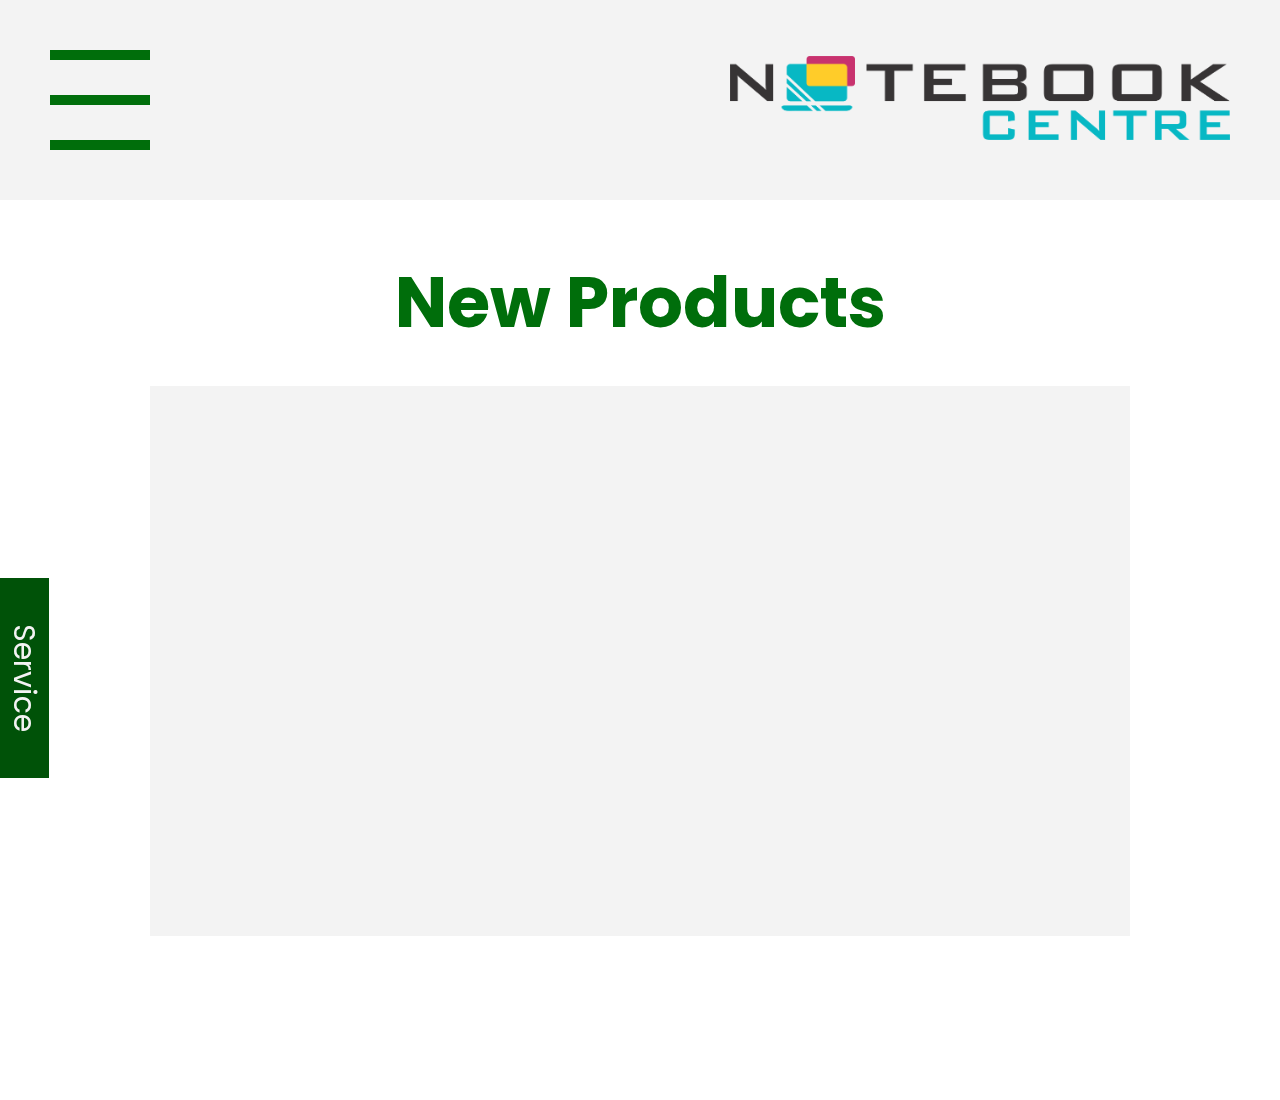
<file: ShopFiltrationPage/index.html>
<!DOCTYPE html>
<html lang="en">
    <head>
        <meta charset="UTF-8">
        <meta name="viewport" content="width=device-width, initial-scale=1.0">
        <link rel="stylesheet" href="./lib/css/font.css">
        <link rel="stylesheet" href="./lib/css/normalize.css">
        <link rel="stylesheet" href="./lib/css/style.css">
        <link rel="stylesheet" href="./lib/css/media.css">
        <link rel="stylesheet" href="./lib/css/animations.css">
        <link rel="stylesheet" href="./lib/css/scrollbar.css">
        <title>Shop Filtration Page</title>
    </head>
    <body>
        <div class="page">       
            <navbar class="header__modal_menu modal_menu">
                <div class="modal_menu__pointer"></div>
            </navbar>

            <div class="page__product_loading_modal">
                <div class="modal_rotating_circle">
                    <div class="modal_rotating_circle_line"></div>
                    <div class="modal_rotating_circle_line"></div>
                </div>
            </div>
            
            <header class="page__header header">

                <div class="header__menu_btn closed">
                    <div class="header__menu_btn_open_line"></div>
                    <div class="header__menu_btn_open_line"></div>
                    <div class="header__menu_btn_open_line"></div>

                    <div class="header__menu_btn_close_line"></div>
                    <div class="header__menu_btn_close_line"></div>
                </div>

                <button class="header__back_btn">
                    <img src="./lib/img/svg/arrow.svg" alt="arrow" width="125" height="125">
                </button>

                <h1 class="header__category_name"></h1> 

                <div class="header__logo">
                    <img src="./lib/img/logo.png" alt="logo" width="300">
                </div>
            </header>

            <main class="page__main main">

                <div class="main__start_page start_page">

                    <h1>New Products</h1>

                    <div class="start_page__slider slider">
                        <button class="slider__toLeftBtn" id="toLeftBtn">
                            <img src="./lib/img/svg/arrow.svg" alt="slider-btn-arrow">
                        </button>

                        <div class="slider__current_images"></div>

                        <button class="slider__toRightBtn" id="toRightBtn">
                            <img src="./lib/img/svg/arrow.svg" alt="slider-btn-arrow">
                        </button>
                    </div>
                </div>

                <aside class="main__filtration">
                    <div class="main__filtration__product_name_box">
                        <h2>Filtering Panel</h2>

                        <div class="main__filtration_prodname">
                            <div class="prodname_animation"></div>

                            <input type="text" name="productName" id="productNameInp" placeholder="Enter Product Name">

                            <button class="main__filtration_prodname_btn" id="ResetBtn">Reset</button>

                            <button class="main__filtration_prodname_btn" id="SearchBtn">
                                <img src="./lib/img/svg/search.svg" width="45">
                            </button>
                        </div>
                    </div>
                    
                    <div class="main__filtration__price_box">
                        <h2>Price</h2>

                        <div class="main__filtration__price_box_inputs">
                            <input type="number" name="minPrice" id="minPriceInp" placeholder="Min">

                            <span>To</span>
                            
                            <input type="number" name="maxPrice" id="maxPriceInp" placeholder="Max">
                        </div>

                        <div class="main__filtration__price_bars">
                           <input type="range" name="minPriceBar" class="main__filtration__price_bar" id="minPrice" min="0" max="250000" step="10" value="0">

                           <input type="range" name="maxPriceBar" class="main__filtration__price_bar" id="maxPrice" min="0" max="250000" step="10" value="0">
                        </div>

                    </div>
                </aside>

                <section class="main__products products closed">
                    <div class="modal_loading">
                        <div class="modal_rotating_circle" id="filterLoading">
                            <div class="modal_rotating_circle_line"></div>
                            <div class="modal_rotating_circle_line"></div>
                        </div>
                    </div>
                </section>

                <a class="main__serviceBtn" href="https://service.notebookcentre.am/">Service</a>
            </main>
        </div>

        <script src="./lib/js/script.js" type="module"></script>
    </body>
</html>
</file>
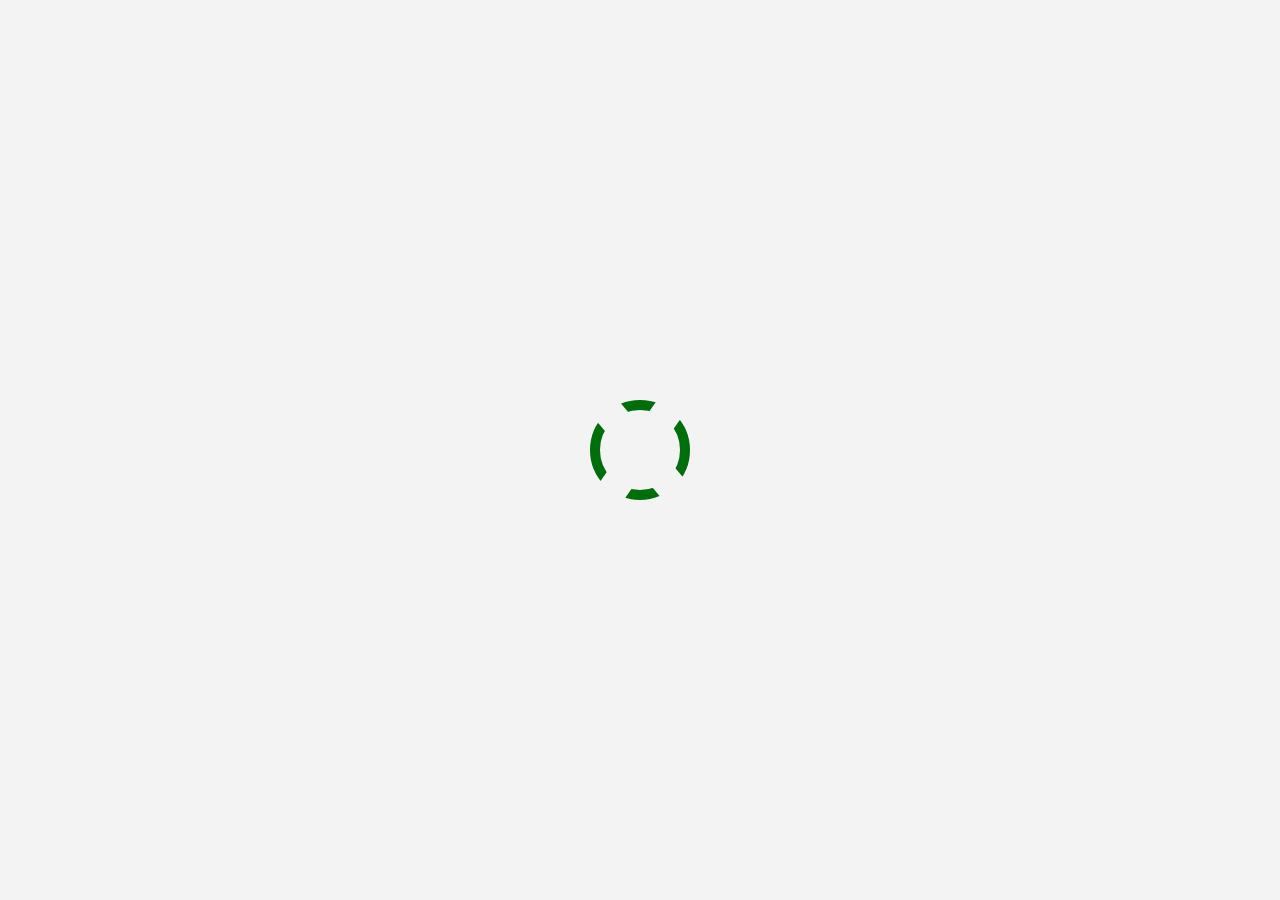
<file: ShopFiltrationPage/product.html>
<!DOCTYPE html>
<html lang="en">
    <head>
        <meta charset="UTF-8">
        <meta name="viewport" content="width=device-width, initial-scale=1.0">
        <link rel="stylesheet" href="./lib/css/font.css">
        <link rel="stylesheet" href="./lib/css/normalize.css">
        <link rel="stylesheet" href="./lib/css/style.css">
        <link rel="stylesheet" href="./lib/css/product.css">
        <link rel="stylesheet" href="./lib/css/media.css">
        <link rel="stylesheet" href="./lib/css/animations.css">
        <link rel="stylesheet" href="./lib/css/scrollbar.css">
        <title>Product Page</title>
    </head>
    <body>

        <div class="page__product_loading_modal">
            <div class="modal_rotating_circle">
                <div class="modal_rotating_circle_line"></div>
                <div class="modal_rotating_circle_line"></div>
            </div>
        </div>

        <div class="page__back_btn_box">
            <button class="page__back_btn">
                <img src="./lib/img/svg/arrow.svg" alt="backBtnArrow">
            </button>
        </div>

        <div class="page"> <div class="page__product_page product_page"></div> </div>

        <script src="./lib/js/product.js" type="module"></script>
    </body>
</html>
</file>
<file: ShopFiltrationPage/lib/css/font.css>
@font-face {
    font-family: Poppins;
    font-weight: 100;
    src: url(../font/poppins/Poppins-Thin.ttf);
}

@font-face {
    font-family: Poppins;
    font-weight: 200;
    src: url(../font/poppins/Poppins-ExtraLight.ttf);
}

@font-face {
    font-family: Poppins;
    font-weight: 300;
    src: url(../font/poppins/Poppins-Light.ttf);
}

@font-face {
    font-family: Poppins;
    font-weight: 400;
    src: url(../font/poppins/Poppins-Regular.ttf);
}

@font-face {
    font-family: Poppins;
    font-weight: 500;
    src: url(../font/poppins/Poppins-Medium.ttf);
}

@font-face {
    font-family: Poppins;
    font-weight: 600;
    src: url(../font/poppins/Poppins-SemiBold.ttf);
}

@font-face {
    font-family: Poppins;
    font-weight: 700;
    src: url(../font/poppins/Poppins-Bold.ttf);
}

@font-face {
    font-family: Poppins;
    font-weight: 800;
    src: url(../font/poppins/Poppins-ExtraBold.ttf);
}

@font-face {
    font-family: Poppins;
    font-weight: 900;
    src: url(../font/poppins/Poppins-Black.ttf);
}
</file>
<file: ShopFiltrationPage/lib/css/style.css>
/* body {
    overflow: hidden;
} */

.page {
    max-width: 100%;
    width: 100%;
    min-height: 100vh;
    margin: 0 auto;
    overflow: hidden;
}

.header {
    background-color: rgb(243, 243, 243);
    position: relative;
    width: 100%;
    height: 200px;
    padding: 0 50px;
    display: flex;
    flex-direction: row;
    align-items: center;
    justify-content: space-evenly;
}

.header__menu_btn {
    position: relative;
    overflow: hidden;
    cursor: pointer;
    height: 100px;
    min-width: 100px;
    display: flex;
    flex-direction: column;
    justify-content: space-between;
    margin-right: 100px;
}

.header__menu_btn_open_line {
    transition: 0.4s;
    width: 100%;
    height: 10px;
    background-color: rgb(0, 110, 11);
}

.header__menu_btn_close_line {    
    transition: 0.4s;
    width: 100%;
    height: 5px;
    position: absolute;
    left: 0;
    top: calc(50% - 5px / 2);
    background-color:  rgb(0, 110, 11);
}

.header__menu_btn > .header__menu_btn_close_line:nth-child(1) { transform: rotate(-45deg) translateX(150px); }

.header__menu_btn > .header__menu_btn_close_line:nth-child(2) { transform: rotate(45deg) translateX(-150px); }

.header__modal_menu {
    --w: 500px;
    overflow: hidden;
    z-index: 30;
    transition: 0.4s;
    position: absolute;
    top: 200px;
    left: 0;
    background-color:  rgb(0, 110, 11);
    max-width: var(--w);
    height: 0;
    width: 100%;
    display: flex;
    flex-direction: column;
}

.header__modal_menu > button {
    width: 100%;
    height: 100px;
    display: grid;
    place-items: center;
    border-bottom: 1px solid white;
    font-size: 40px;
    font-family: Poppins;
    font-weight: 400;
}

.modal_menu__pointer {
    transition: 0.4s;
    width: 200px;
    height: 75px;
    position: absolute;
    background-color: white;
    top: -55px; /*55px*/
    left: calc(50% + 200px);
    transform: rotate(225deg);
}

.header__category_name {
    transition: 0.4s;
    transform: translateY(-150px);
    user-select: none;
    font-family: Poppins;
    font-weight: 400;
    font-size: 70px;
    color: rgb(0, 110, 11);
    text-align: center;
    width: 100%;
    margin-right: 225px;
}

.header__logo {
    transition: 0.4s;
    cursor: pointer;
    --logoWidth: 500px;
    --logoMargin: 50px;
    position: absolute;
    left: calc(100% - var(--logoWidth) - var(--logoMargin));
    width: var(--logoWidth);
}

.header__logo > img {
    width: 100%;
}

.main {
    background-color: white;
    overflow: hidden;
    display: flex;
    justify-content: space-between;
    width: 100%;
    height: 100vh;
    padding: 50px 50px 0 0;
}

.main__filtration {
    position: relative;
    transition: 1s ease; 
    min-width: 300px;
    height: 100%;
    display: flex;
    flex-direction: column;
    align-items: center;
    transform: translateX(-100%);
    padding: 10px 30px 30px 30px;
}

.main__filtration::-webkit-scrollbar {
    width: 7.5px;
}

.main__filtration::-webkit-scrollbar-thumb {
    background-color: black;
    border-radius: 15px;
}

.main__filtration::-webkit-scrollbar-thumb:hover {
    background-color: rgba(0, 0, 0, 0.4);
}

.main__filtration::-webkit-scrollbar-track {
    background-color: white;
}

.main__products {
    transform-origin: bottom;
    transition: height 1s ease-in;
    position: relative;
    overflow-y: auto;
    overflow-x: hidden;
    padding: 0 0 60px 0; /*40px 0 40px 40px*/
    background-color: white;
    width: 100%;
    height: 0%;
    max-height: 200vh;
    display: grid;
    justify-content: center;
    grid-template-rows: auto 1fr 2fr;
    grid-template-columns: repeat(auto-fill,minmax(160px, 400px));
}

.main__products::-webkit-scrollbar {
    width: 0;
}

.main__products > .products__product {
    margin-top: 40px;
    margin-left: 30px;
}

.products__product {
    max-width: 400px;
    height: fit-content;
    display: flex;
    flex-direction: column;
    justify-content: space-between;
    padding: 20px;
}

.products__product_image_box {
    cursor: pointer;
    display: grid;
    place-items: center;
    background-color: rgb(243, 243, 243);
    margin-bottom: 30px;
}

#colors .main__filtration__parameter > span {
    border: none;
}

.products__product > img {
    background-color: transparent;
    user-select: none;
    margin-bottom: 15px; 
}

.products__product > button {
    font-family: Poppins;
    transition: 0.4s;
    font-size: 15px;
    user-select: none;
    width: 100%;
    min-height: 40px;
    background-color: rgb(0, 110, 11);
}

.products__product > button:hover {
    background-color: rgb(0, 82, 8);
}

.products__product_info-box {
    display: flex;
    flex-direction: column;
    font-weight: 400;
    font-family: Poppins;
}

.main__filtration h2 {
    text-transform: capitalize;
    user-select: none;
    font-family: Impact;
    font-weight: 400;
    text-align: center;
    color: black;
    margin-bottom: 20px;
}

.products__product_info-box > span {
    color: rgb(0, 82, 8);
    font-weight: 600;
    user-select: none;
}

.products__product_info-box > span {
    margin-bottom: 10px;
}

.products__product_info-box > span:not(:first-child) {
    color: rgb(0, 110, 11);
    font-weight: 400;
}

.products__product_info-box > span:last-child {
    margin-bottom: 20px;
}

.main__filtration__price_box_inputs { margin-bottom: 15px; }

.main__filtration__price_box_inputs, 
.main__filtration__price_bars {
    display: flex;
    align-items: center;
    width: 100%;
    justify-content: space-between;
}

.main__filtration__price_box_inputs input {
    transition: 0.4s;
    font-family: Poppins;
    font-size: 15px;
    user-select: none;
    padding: 10px 0 10px 10px;
    width: 100%;
    height: 35px;
    background-color: rgb(243, 243, 243);
    color: rgb(0, 110, 11);
    font-weight: 700;
    margin-bottom: 7.5px;
}

.main__filtration__price_box_inputs input::selection {
    background-color: black;
    color: white;
}

.main__filtration__price_box_inputs input::placeholder {
    transition: 0.4s;
    color: rgb(0, 110, 11);
    font-weight: 500;
}

.main__filtration__price_box_inputs input:focus::placeholder {
    color: rgb(243, 243, 243);
}

.main__filtration__price_box_inputs input:focus {
    background-color: rgb(0, 110, 11);
    color: rgb(243, 243, 243);
}

:root {
    --priceInpWidth1: 0%; 
    --priceInpWidth2: 0%;
}

.inp, .prodname {
    width: auto;
    height: auto;
    position: relative;
}

.main__filtration__price_box_inputs > span {
    font-family: Imapct;
    color: black;
    font-weight: 900;
}

.main__filtration__price_box_inputs > *:not(:last-child) {
    margin-right: 10px;
}

.main__filtration__price_bar {
    background-color: rgb(0, 110, 11);
    border-radius: 15px;
    height: 5px;
    -webkit-appearance: none;
    width: 45%;
}
  
.main__filtration__price_bar::-webkit-slider-runnable-track {
    height: 22.5px;
    -webkit-appearance: none;
    color: #13bba4;
    margin-top: -1px;
  }
  
.main__filtration__price_bar::-webkit-slider-thumb {
    width: 22.5px;
    -webkit-appearance: none;
    height: 22.5px;
    cursor: ew-resize;
    background: white;
    -webkit-box-shadow: 1px 1px 4px 0px rgba(0,0,0,0.2);
    -moz-box-shadow: 1px 1px 4px 0px rgba(0,0,0,0.2);
    box-shadow: 1px 1px 4px 0px rgba(0,0,0,0.2);
    border-radius: 50%;
}

.main__filtration__price_bar::-moz-range-progress {
    background-color: #43e5f7; 
}

.main__filtration__price_bar::-moz-range-track {  
    background-color: #9a905d;
}

.main__filtration__price_bar::-ms-fill-lower {
    background-color: #43e5f7; 
}

.main__filtration__price_bar::-ms-fill-upper {  
    background-color: #9a905d;
}

.main__filtration > *:not(:last-child,:first-child) {
    margin-bottom: 50px;
}

.header__back_btn {
    margin: 0 auto;
    transition: 1s ease;
    transform: rotate(180deg) translateY(150px);
}

.main__filtration__parameters_box { margin:0 0 30px 0; }

.main__filtration__parameters {
    display: flex;
    flex-wrap: wrap;
    justify-content: center;
}

.main__filtration__parameters > *:not(:last-child) {
    margin-right: 20px;
}

.main__filtration__parameters > * {
    margin-bottom: 20px;
}

.main__filtration__parameter {
    display: flex;
    align-items: center;
    height: auto;
}

.main__filtration__parameter > input {
    transition: 0.2s;
    cursor: pointer;
    accent-color: black;
    outline: 1px solid black;
    background-color: black;
    box-shadow: -1px -1px 2px 1px #000000;
}

.main__filtration__parameter > input:hover {
    box-shadow: 2px 2px 3px 2px #000000;
}

.main__filtration__parameter > input:checked {
    outline: 2px solid white;
    accent-color: gray;
    position: relative;
    left: 1.5px;
    bottom: 1.5px;
    box-shadow: 2px 2px 3px 2px #000000, inset 12px 12px 2px 1px gray;
}

#productNameInp::placeholder {
    color: rgb(0, 110, 11);
}

#productNameInp:focus {
    border-right: 1px solid white;
}

.main__filtration__product_name_box {
    width: 100%;
    display: flex;
    align-items: center;
    flex-direction: column;
    margin-bottom: 30px;
}

.main__filtration__product_name_box input {
    font-family: Poppins;
    transition: 0.4s;
    width: 100%;
    position: relative;
    background-color: transparent;
    color: black;
    height: 100%;
    padding-left: 15px;
}

.main__filtration__product_name_box input::placeholder {
    color: rgb(0, 110, 11);
}

.main__filtration_prodname {
    background-color: rgb(243, 243, 243);
    z-index: 3;
    margin-bottom: 25px;
    display: flex;
    position: relative;
    width: 90%;
    height: 50px;
    overflow: hidden;
}

.main__filtration__product_name_box .prodname_animation {
    transition: 0.4s;
    width: 100%;
    height: 100%;
    background-color: rgb(0, 110, 11);
    position: absolute;
    left: 0;
    top: 0;
    z-index: -1;
    transform: rotateX(90deg);
}

.main__filtration_prodname_btn {
    overflow: hidden;
    font-weight: 400;
    font-family: Poppins;
    font-size: 20px;
    width: 40%;
    height: 50px;
    position: relative;
    transition: 0.4s;
    background-color: rgb(0, 110, 11);
    color: white;
    display: grid;
    place-items: center;
    cursor: pointer;
    margin-bottom: 20px;
}

#ResetBtn {
    border-right: 1px solid rgb(243, 243, 243);
}

.main__filtration_prodname_btn:hover {
    background-color: rgb(0,82,8);
}

.color {
    width: 20px;
    height: 20px;
    border: 1px solid black;
}

.modal_loading {
    transition: 0.3s;
    visibility: hidden;
    opacity: 0%;
    position: absolute;
    left: 0;
    top: 0;
    width: 100%;
    height: 100vh;
    display: grid;
    place-items: center;
    z-index: 3;
    background-color: rgb(243, 243, 243);
}

.modal_rotating_circle {
    animation-duration: 1.5s;
    animation-timing-function: linear;
    animation-iteration-count: infinite;
    position: relative;
    width: 100px;
    height: 100px;
    border-radius: 50%;
    border: 10px solid rgb(0, 110, 11);
}

.modal_rotating_circle_line {
    --plusWidth: 25px;
    position: absolute;
    left: calc(-1 * var(--plusWidth) / 2);
    top: calc(50% - 30px / 2);
    width: calc(100% + var(--plusWidth));
    height: 30px;
    background-color: rgb(243, 243, 243);
}

.modal_rotating_circle_line:first-child {
    transform: rotate(50deg);
}

.modal_rotating_circle_line:last-child {
    transform: rotate(125deg);
}

.main__filtration h2, .main__filtration span {
    font-family: Poppins;
    font-weight: 400;
}

.start_page {
    overflow: hidden;
    transition: 1s ease;
    background-color: white;
    width: 100%;
    height: 100%;
    position: absolute;
    top: 200px;
    left: 0;
    display: flex;
    flex-direction: column;
    place-items: center;
    z-index: 1;
    padding: 50px 150px;
}

.start_page > h1 {
    font-size: 70px;
    font-family: Poppins;
    margin-bottom: 30px;
    color: rgb(0, 110, 11);
}

.start_page > h1::-webkit-scrollbar {
    width: 0;
}

.slider {
    overflow: hidden;
    position: relative;
    justify-content: space-between;
    display: flex;
    align-items: center;
    max-width: 1100px;
    height: 700px;
    max-height: 550px;
    width: 100%;
    background-color: rgb(243, 243, 243);
}

.slider > button {
    transition: 0.4s;
    z-index: 10;
    position: absolute;
    left: 0;
    top: 0;
    height: 100%;
    width: 8.5%;
    min-width: 75px;
    display: grid;
    place-items: center;
    background-color: rgba(0,0,0,0);
}

.slider__current_images {
    display: flex;
    align-items: center;
    width: 100%;
    height: 100%;
    min-height: fit-content;
    overflow: hidden;
}

.slider:hover button:first-child {
    transform: translateX(0px);
}

.slider:hover button:last-child {
    transform: translateX(0px);
}

.slider__current_image {
    overflow: hidden;
    position: relative;
    transition: 0.4s ease-in-out;
    min-width: 100%;
    min-height: 100%;
    justify-content: center;
    max-height: inherit;
    align-items: center;
    display: grid;  
}

.slider__current_image > img {
    width: 650px;
    min-height: 100%;
    background-size: cover;
    filter: drop-shadow(0px 0px 15px #000000);
}

.slider > button:first-child > img {
    transform: rotate(180deg);
}

.slider > button:first-child {
    transform: translateX(-100%);
}

.slider > button:last-child {
    left: calc(100% - 8.5%);
    transform: translateX(100%);
}

.slider > button:hover {
    opacity: 50%;
    box-shadow: 0px 0px 42px 15px rgba(170, 170, 170, 0.4), inset 0px 0px 42px 15px rgba(170, 170, 170, 0.4);
}

.main__filtration__product_name_box > h2, .main__filtration__price_box > h2, .main__filtration__parameters_box > h2 {
    color: rgb(0, 82, 8);
    font-family: Poppins;
    font-weight: 600;
}

.main__filtration__parameter > span {
    font-weight: 500;
    margin-right: 10px;
    color: rgb(0, 110, 11);
}

.main__serviceBtn {
    z-index: 2;
    transition: 0.4s;
    font-size: 30px;
    font-family: Poppins;
    color: rgb(243, 243, 243);
    position: fixed;
    left: -76px;top: 72.5%;
    width: 200px;
    height: 50px;
    transform: rotate(90deg);
    display: grid;
    place-items: center;
    background-color: rgb(0, 82, 8);
}

.main__serviceBtn:hover {
    background-color: rgb(243, 243, 243);
    color: rgb(0, 82, 8);
}

.page__product_loading_modal {
    transition: 0.3s;
    visibility: hidden;
    opacity: 0%;
    width: 100%;
    height: 100vh;
    position: fixed;
    top: 0;
    left: 0;
    z-index: 10;
    background-color: rgb(243, 243, 243);
    display: grid;
    place-items: center;
}
</file>
<file: ShopFiltrationPage/lib/css/media.css>
@media (max-width: 1440px) {

    .main__filtration::-webkit-scrollbar {
        width: 0;
    }

    .main__filtration {
        overflow: auto;
    }
}

@media (max-width: 1024px) {

    .product_page__product_params > span {
        font-size: 15px;
    }

    .product_page__product_Info_params > button:last-child {
        font-size: 12.5px;
        min-width: 125px;
    }

    .product_page__product_Info_params > .col:not(:last-child) {
        margin-right: 15px;
    }

    .main__serviceBtn {
        height: 40px;
        left: -65px;
        width: 170px;
    }

    .main__products {
        box-sizing: border-box;
        padding-bottom: 30px;
        place-items: center;
    }

    .header__back_btn > img {
        max-width: 45px;
    }

    .products__product {
        box-sizing: border-box;
        width: 280px;
    }

    .slider__current_image {
        left: 0px;
    }

    .slider__current_image > img {
        width: 500px;
    }

    .main__filtration {
        overflow: auto;
    }

    .header__category_name {
        font-size: 45px;
        margin-right: 200px;
    }

    .header__menu_btn {
        height: 70px;
        min-width: 70px;
    }

    .main__filtration_prodname {
        width: 100%;
    }

    #ResetBtn {
        font-size: 15px;
    }

    #productNameInp::placeholder {
        font-size: 12.5px;
    }

    .products__product_image_box {
        height: 200px;
    }
    
    .products__product_image_box > img { 
        height: 200px;
    }

    .slider {
        max-height: 500px;
    }
}

@media (max-width:908px) {
    .header__modal_menu {
        --w: 300px;
    }
    
    .modal_menu__pointer {
        left: calc(50% + 100px);
    }

    .header__menu_btn {
        min-width: 70px;
        height: 70px;
    }

    .products__product > button {
        border: 1px solid white;
    }
}

@media (max-width:768px) {

    .slider > button:last-child {
        left: calc(100% - 8.5%);
    }

    .product_page__product_Info_params > button:last-child {
        font-size: 10px;
        min-width: 70px;
    }

    .product_page__product_Info_params {
        padding: 0 5px 0 0;
    }

    .product_page__product_params > span {
        font-size: 12.5px;
    }

    .product_page__product_Info_params > .col > span:nth-child(1) {
        font-size: 12.5px;
    }

    .product_page__product_Info_params > .col > span:nth-child(2) {
        font-size: 15px;
    }

    .product_page__product_Info_params .colors > *:not(:last-child) {
        margin-right: 10px;
    }

    .product_page__product_bottomSide > h1 {
        margin-bottom: 20px;
    }

    .header__logo {
        --logoWidth: 350px;
    }

    .modal_menu > button {
        font-size: 35px;
    }

    .slider__current_image > img {
        max-width: 500px;
    }

    .slider > button:last-child {
        left: calc(100% - 75px);
    }

    .header__back_btn {
        margin-right: 50px;
    }

    .header__back_btn > img {
        max-width: 40px;
    }

    .start_page > h1 {
        font-size: 60px;
    }
}

@media (max-height:540px) {
    
    .slider__current_image > img {
        max-width: 400px;
    }
}
</file>
<file: ShopFiltrationPage/lib/css/animations.css>
@keyframes loading {
    0% {
        transform: rotate(0deg);
    }

    100% {
        transform: rotate(360deg);
    }
}

@keyframes openMenu {
    0% {
        max-height: 0px;
    }

    100% {
        max-height: 30px;
    }
}
</file>
<file: ShopFiltrationPage/lib/css/scrollbar.css>
::-webkit-scrollbar {
    width: 10px;
}

::-webkit-scrollbar-thumb {
    background-color: black;
    border-radius: 15px;
}

::-webkit-scrollbar-thumb:hover {
    background-color: rgba(0, 0, 0, 0.4);
}

::-webkit-scrollbar-track {
    background-color: white;
}
</file>
<file: ShopFiltrationPage/lib/css/product.css>
.product_page {
    padding: 50px;
    width: 100%;
    height: 100vh;
    display: grid;
    place-items: center;
    overflow: auto;
}

.product_page__product {
    display: flex;
    flex-direction: column;
    max-width: 1000px;
    width: 100%;
}

.product_page__product_topSide {
    display: flex;
    width: 100%;
}

.product_page__product_Info {
    width: 50%;
    display: flex;
    flex-direction: column;
    background-color: rgb(143,143,143);
}

.product_page__product_Info > img {
    background-size: cover;
}

.product_page__product_params {
    width: 50%;
    padding: 0 50px;
    display: flex;
    background-color: rgb(243, 243, 243);
    flex-direction: column;
}

.product_page__product_params > span {
    font-size: 18px;
    transition: 0.4s;
    display: grid;
    place-items: center;
    font-family: Poppins;
    height: 100%;
    color: rgb(0, 82, 8)
}

.product_page__product_params > span:hover {
    font-size: 20px;
}

.product_page__product_params > span:not(:last-child) {
    border-bottom: 2.5px solid rgb(62,62,62);
}

.product_page__product_Info_params {
    background-color: rgb(243, 243, 243);
    display: flex;
    align-items: center;
    width: 100%;
    justify-content: space-around;
    height: 100px;
    
}

.product_page__product_Info_params span {
    font-size: 30px;
    font-family: Poppins;
    color: rgb(0, 82, 8);
}

.product_page__product_Info_params_color {
    cursor: pointer;
    display: block;
    width: 20px;
    height: 20px;
}

.colors {
    min-width: 50px;
    display: flex;
}

.colors > *:not(:last-child) {
    margin-right: 20px;
}

.col {
    min-width: max-content;
    display: flex;
    flex-direction: column;
    align-items: center;
}

.col > span:first-child {
    font-size: 17.5px;
    margin-bottom: 10px;
}

.col > span:last-child {
    font-size: 20px;
    line-height: 15px;
}

.product_page__product_Info_params > button {
    font-family: Poppins;
    transition: 0.4s;
    font-size: 15px;
    user-select: none;
    width: 150px;
    min-width: 150px;
    min-height: 40px;
    background-color: rgb(0, 82, 8);
}

.product_page__product_Info_params > button:hover {
    background-color: rgb(0, 110, 11);
}

.product_page__product_bottomSide {
    display: flex;
    flex-direction: column;
    padding: 40px;
    width: 100%;
    height: auto;
    background-color: rgb(243, 243, 243);
}

.product_page__product_bottomSide > h1 {
    margin-bottom: 30px;
    text-align: center;
    font-family: Poppins;
    color: rgb(0, 82, 8);
}

.product_page__product_bottomSide > p {
    font-family: Poppins;
    color: rgb(0, 82, 8);
    white-space: pre-line;
    text-align: justify;
}

.page__back_btn_box {
    position: absolute;
    left: 75px;
    top: 75px;
}

.page__back_btn {
    width: 75px;
    height: 75px;
}

.page__back_btn > img {
    transform: rotate(180deg);
    width: 100%;
    height: 100%;
}

.modal_rotating_circle { 
    animation-name: loading;
}

.page__product_loading_modal {
    visibility: visible;
    opacity: 100%;
}

.product_page__product_Info_slider {
    position: relative;
    min-width: fit-content;
}

.product_page__product_Info_slider_btn {
    position: absolute;
    left: 0;
    top: 0;
    z-index: 5;
    display: grid;
    place-items: center;
    max-width: 50px;
    width: 100%;
    height: 100%;
}

#productSliderToLeft > img {
    transform: rotate(180deg);
}

#productSliderToRight {
    left: calc(100% - 50px);
}

.product_page__product_Info_slider_images {
    overflow: hidden;
    display: flex;
}

.product_page__product_Info_slider_btn > img {
    cursor: pointer;
    transition: 0.4s;
    width: 40px;
}

.product_page__product_Info_slider_btn > img:hover {
    filter: drop-shadow(0px 0px 10px #fff);
}

.product_page__product_Info_slider_images > img {
    transition: 0.4s ease-in-out;
    object-fit: contain;
}
</file>
